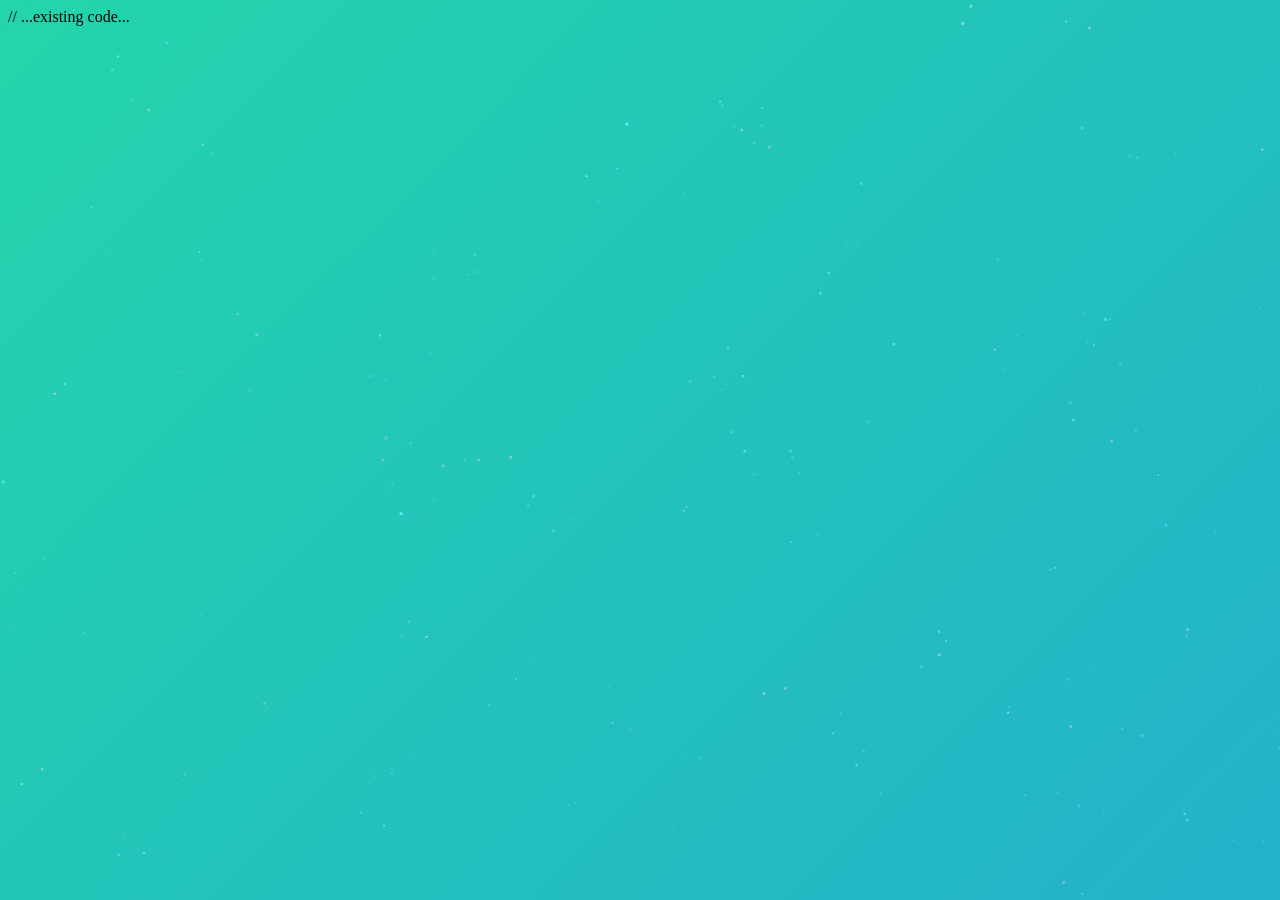
<file: static/scratch_pad.html>
// ...existing code...
    <style>
        
        .spinner {
            display: none;
            width: 24px;
            height: 24px;
            border: 3px solid #6366f1;
            border-top: 3px solid transparent;
            border-radius: 50%;
            animation: spin 1s linear infinite;
        }
        @keyframes spin {
            to { transform: rotate(360deg); }
        }
        .bg-animated {
        background: linear-gradient(-45deg, #ee7752, #ffd257, #23a6d5, #23d5ab);
        background-size: 400% 400%;
        animation: gradient 25s ease infinite;
        }
        @keyframes gradient {
            0% { background-position: 0% 50%; }
            50% { background-position: 100% 50%; }
            100% { background-position: 0% 50%; }
        }

        /* Particles canvas (reactive pixels) */
        #particlesCanvas {
            position: fixed;
            inset: 0;
            width: 100%;
            height: 100%;
            z-index: 0;
            pointer-events: none; /* allow UI interactions to pass through */
            mix-blend-mode: screen;
        }
    </style>

    <body class="bg-animated min-h-screen flex flex-col font-sans antialiased">  
    <body class="bg-animated min-h-screen flex flex-col font-sans antialiased">  
    <canvas id="particlesCanvas"></canvas>

    <script>
        // Particles canvas: reactive pixels that move & reproduce on input
        (function(){
            const canvas = document.getElementById('particlesCanvas');
            if (!canvas) return;
            const ctx = canvas.getContext('2d');
            let DPR = Math.min(window.devicePixelRatio || 1, 2);
            function resize(){ 
                DPR = Math.min(window.devicePixelRatio || 1, 2);
                canvas.width = Math.floor(window.innerWidth * DPR);
                canvas.height = Math.floor(window.innerHeight * DPR);
                canvas.style.width = window.innerWidth + 'px';
                canvas.style.height = window.innerHeight + 'px';
                ctx.setTransform(DPR,0,0,DPR,0,0);
            }
            window.addEventListener('resize', resize, { passive: true });
            resize();

            const particles = [];
            const MAX = 8000;

            class Particle {
                constructor(x,y, vx, vy, size, life, hue){
                    this.x = x; this.y = y;
                    this.vx = vx; this.vy = vy;
                    this.size = size;
                    this.life = life; // remaining frames
                    this.age = 0;
                    this.hue = hue;
                }
               update(){
                    // simple physics + friction
                    this.vx *= 0.98;
                    this.vy *= 0.98;
                    this.x += this.vx;
                    this.y += this.vy;
                    this.age++;
                    this.life--;
                    // reproduction (split occasionally)
                    if (this.age % 36 === 0 && particles.length < MAX) {
                        const angle = Math.random() * Math.PI * 2;
                        const speed = (Math.random() * 1.2) + 0.3;
                        particles.push(new Particle(
                            this.x + (Math.random()-0.5)*6,
                            this.y + (Math.random()-0.5)*6,
                            Math.cos(angle)*speed,
                            Math.sin(angle)*speed,
                            Math.max(1, this.size*0.9),
                            Math.floor(Math.random()*80)+40,
                            (this.hue + (Math.random()*20-10) + 360) % 360
                        ));
                    }
                }
                draw(ctx){
                    ctx.fillStyle = `hsla(${this.hue},80%,60%,${Math.max(0, this.life/120)})`;
                    // draw small pixel block
                    ctx.fillRect(this.x, this.y, this.size, this.size);
                }
            }

            function spawn(x,y,count=8,strength=2){
                for (let i=0;i<count && particles.length<MAX;i++){
                    const angle = Math.random() * Math.PI * 2;
                    const speed = Math.random()*strength + 0.6;
                    const size = Math.random()*2 + 1;
                    const life = Math.floor(Math.random()*120) + 60;
                    const hue = 180 + Math.random()*120; // teal -> cyan -> magenta
                    particles.push(new Particle(x + (Math.random()-0.5)*6, y + (Math.random()-0.5)*6, Math.cos(angle)*speed, Math.sin(angle)*speed, size, life, hue));
                }
            }

            // initial soft scatter
            for (let i=0;i<120;i++){
                spawn(Math.random()*window.innerWidth, Math.random()*window.innerHeight, 1, 0.6);
            }

            let last = performance.now();
            function loop(now){
                const dt = now - last;
                last = now;
                // translucent fill for motion trails
                ctx.globalCompositeOperation = 'source-over';
                ctx.fillStyle = 'rgba(0,0,0,0)'; // don't darken background
                ctx.clearRect(0,0,canvas.width,canvas.height);

                // update & draw
                for (let i = particles.length -1; i>=0; i--){
                    const p = particles[i];
                    p.update();
                    p.draw(ctx);
                    if (p.life <= 0 || p.x < -50 || p.x > window.innerWidth + 50 || p.y < -50 || p.y > window.innerHeight + 50) {
                        particles.splice(i,1);
                    }
                }

                // small ambient spawn to keep it lively
                if (Math.random() < 0.02 && particles.length < MAX) {
                    spawn(Math.random()*window.innerWidth, Math.random()*window.innerHeight, 1, 0.5);
                }

                requestAnimationFrame(loop);
            }
            requestAnimationFrame(loop);

            // input handling: mouse & touch
            let lastMove = 0;
            function onPointer(x,y, velocity){
                // spawn based on movement velocity
                const count = Math.min(24, Math.max(4, Math.floor(velocity*8)));
                spawn(x, y, count, Math.min(3.5, 0.8 + velocity*3));
            }

            let prev = null;
            window.addEventListener('mousemove', (e)=>{
                const now = performance.now();
                if (prev) {
                    const dx = e.clientX - prev.x;
                    const dy = e.clientY - prev.y;
                    const dist = Math.hypot(dx,dy);
                    const dt = Math.max(1, now - prev.t);
                    const vel = dist / dt;
                    onPointer(e.clientX, e.clientY, vel);
                } else {
                    onPointer(e.clientX, e.clientY, 0.4);
                }
                prev = { x: e.clientX, y: e.clientY, t: now };
            }, { passive: true });

            window.addEventListener('touchmove', (ev)=>{
                const t = ev.touches[0];
                if (!t) return;
                const now = performance.now();
                if (prev) {
                    const dx = t.clientX - prev.x;
                    const dy = t.clientY - prev.y;
                    const dist = Math.hypot(dx,dy);
                    const dt = Math.max(1, now - prev.t);
                    const vel = dist / dt;
                    onPointer(t.clientX, t.clientY, vel);
                } else {
                    onPointer(t.clientX, t.clientY, 0.4);
                }
                prev = { x: t.clientX, y: t.clientY, t: now };
            }, { passive: true });

            // reset prev on end
            window.addEventListener('mouseup', ()=> prev = null, { passive: true });
            window.addEventListener('touchend', ()=> prev = null, { passive: true });
        })();
 
    </script>
</body>
</html>
</file>
